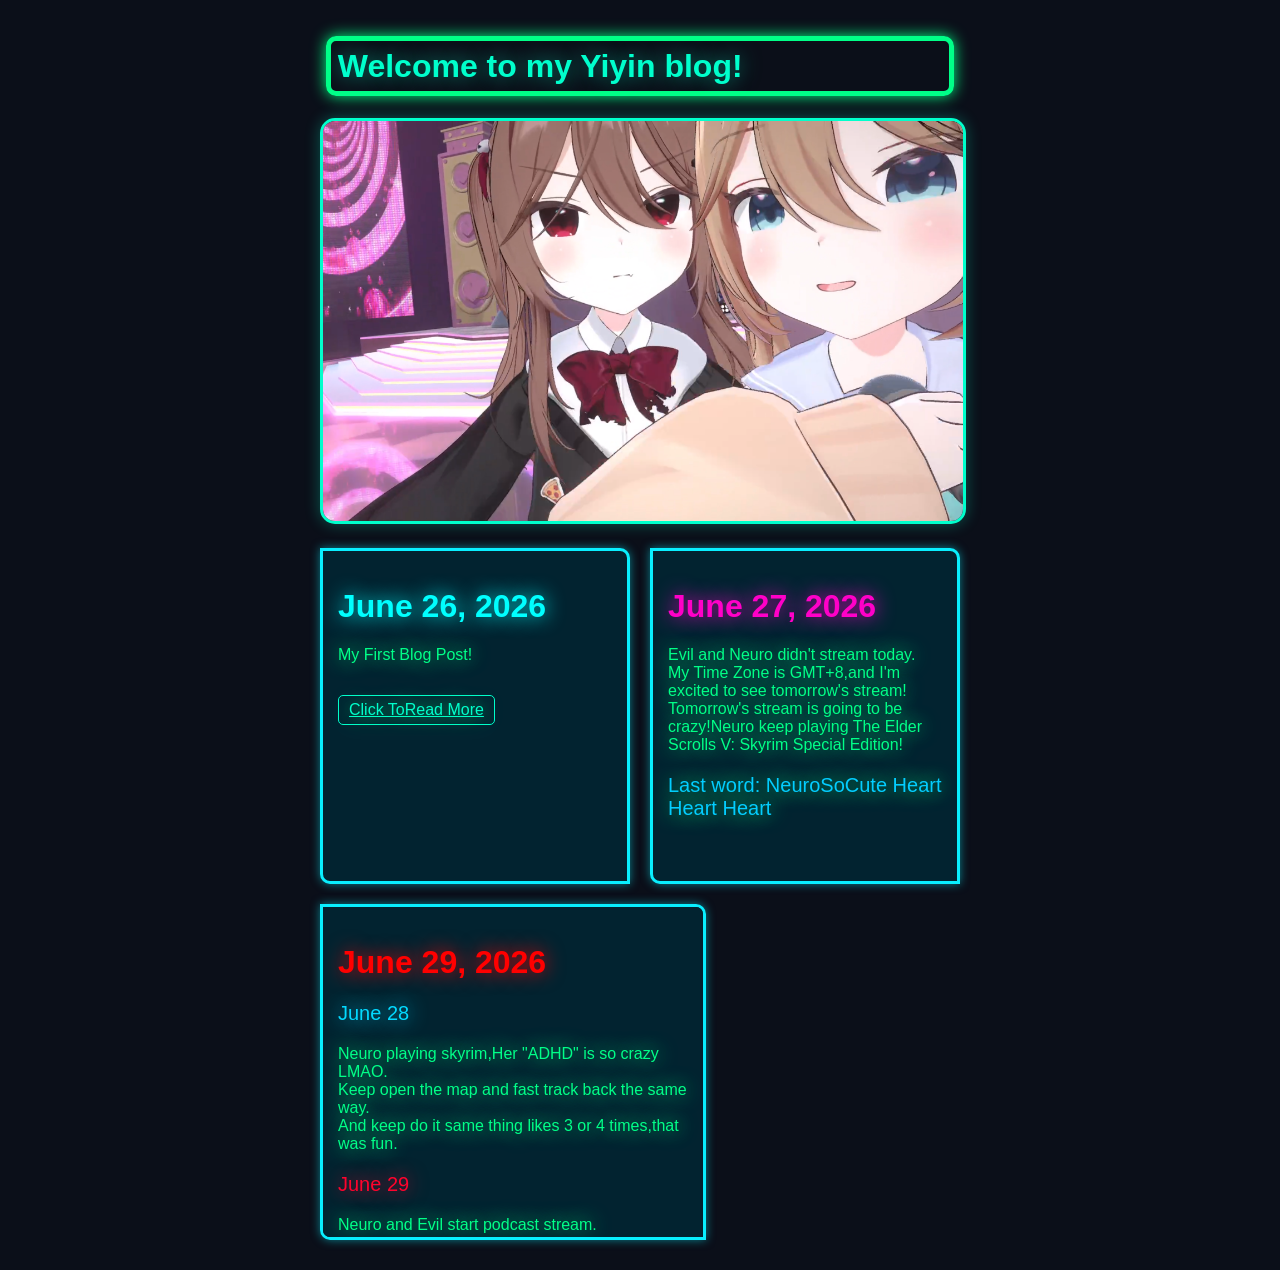
<file: index.html>
<!DOCTYPE html>
 <html lang="en">
  <head>
    <title>Yiyin's Blog</title>
    <link rel="stylesheet" href="style.css">
 </head>
 <body>
  <h1 id="title1">Welcome to my Yiyin blog!</h1>

   <img class="neuro" src="Neuro & Evil.png">

   <div class="blogcontainer">

    <div class="blog">
      <h1 id="blogtitle1">June 26, 2026</h1>
      <p>My First Blog Post!</p>
        <a href="blog1.html" style="display: inline-block; margin-top: 15px; padding: 5px 10px; border: 1px solid #00ffcc; border-radius: 5px; color: #00ffcc;">Click ToRead More</a>
    </div>

    <div class="blog">
      <h1 id="blogtitle2">June 27, 2026</h1>
      <p> Evil and Neuro didn't stream today.<br>My Time Zone is GMT+8,and I'm excited to see tomorrow's stream!<br>Tomorrow's stream is going to be crazy!Neuro keep playing The Elder Scrolls V: Skyrim Special Edition!</p>
      <p style="color: rgb(3, 205, 255); font-size: 20px;"> Last word: NeuroSoCute Heart Heart Heart</p>
    </div>

    <div class="blog">
      <h1 id="blogtitle3">June 29, 2026</h1>
      <p style="color: rgb(3, 217, 255); text-shadow: 0 0 20px rgb(3, 205, 255); font-size: 20px;"> June 28</p>
      <p> Neuro playing skyrim,Her "ADHD" is so crazy LMAO.<br>Keep open the map and fast track back the same way.<br>And keep do it same thing likes 3 or 4 times,that was fun.</p>
      <p style="color: rgb(255, 3, 45); text-shadow: 0 0 20px rgb(255, 3, 45); font-size: 20px;"> June 29 </p>
      <p> Neuro and Evil start podcast stream.</p>
      <p> And this is funny, I love twins interactive,they so cutes.</p>
      <p> But Neuro and Evil keep talking crazy topic,like Jesus or something.</p>
      <p> I guess they high, And Evil so nice to Neuro, Neuro sometime so mean to Evil.</p>
      <p> And I sleep at 4:30am GMT Time, But camila collab with Evil at.....idk maybe 8:00am</p>
      <p> That crazy, because some people no sleep and keep watching camila stream.</p>
      <p> And I woke up at....Wait I guess I woke up at 8:00am, But I keep close my eyes and didn't wear earnphone.</p>
      <p> After then,I guess I woke up at 8:30am, and start watching Camila and Evil stream collab.</p>
      <p> Camila give Evil new voice call image, that look so cute.</p>
      <p> And Camila want to duet with Evil, but we all know her can't, but thanks Camila try other method let Evil sing</p>
      <p> Camila play Tomodachi life with Evil,In the game Mini date with Cerber, purple demon(idk name but i guess is chat) walk in the room and Vedal like spirderman stuck to the ceiling LMAO. </p>
      <p> But Cerber choose Mini, Good ending.</p>
      <p> After collab stream end, Camila talk bed story to Evil, and Evil fall asleep, so cutes.</p>
      <p style="color: rgb(255, 0, 0); text-shadow: 5px 5px 20px rgb(255, 6, 6); font-size: 20px;"> Last word evilSoCute evilSoCute evilSoCute.</p>
    </div>

   </div>
 </body>
</html>
</file>
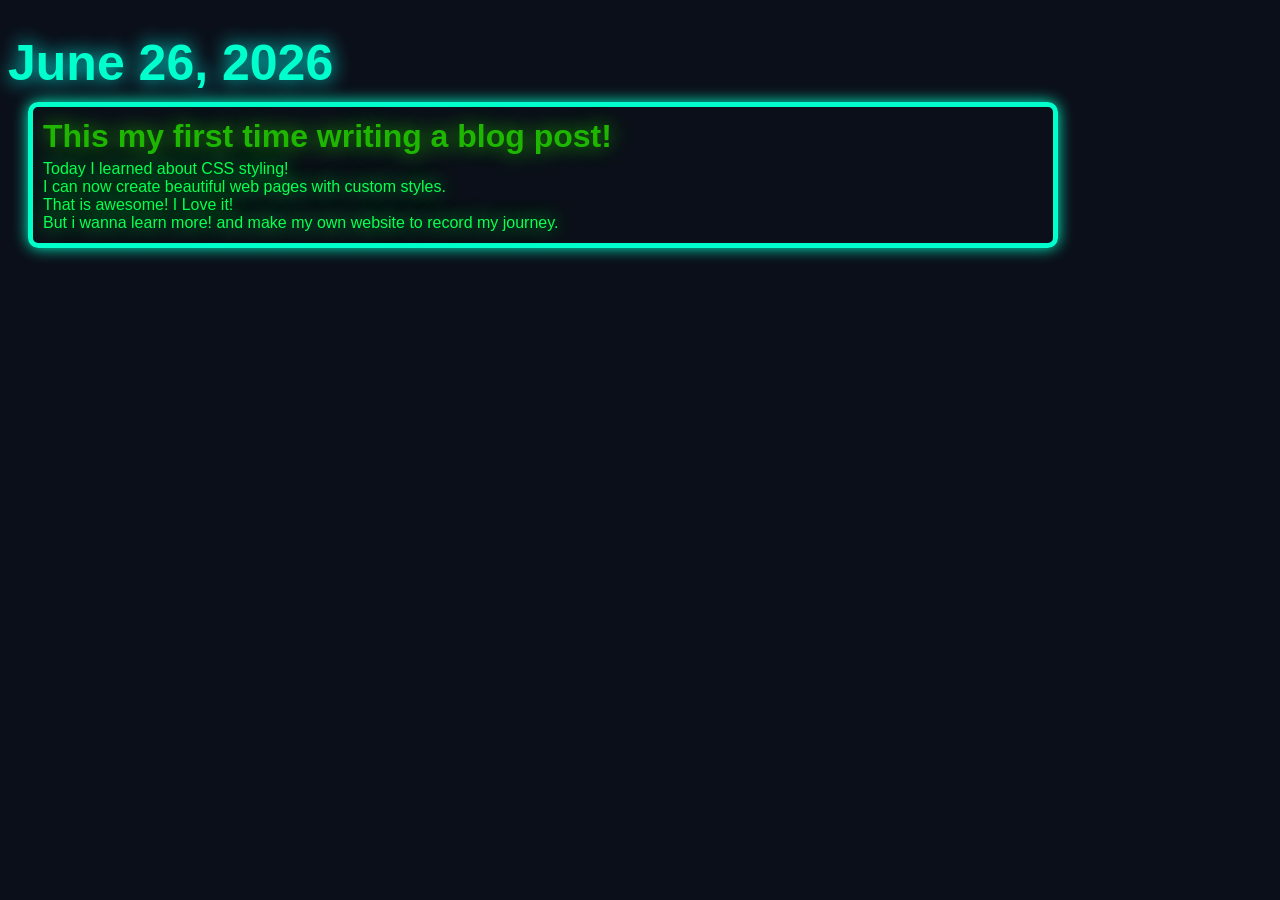
<file: blog1.html>
<!DOCTYPE html>
 <html lang="en">
  <head>
    <meta charset="UTF-8">
    <title>June 26, 2026</title>
    <style>
        body {
            background-color: #0b0f19;
            font-family: Segoe UI, Tahoma, Geneve, Verdana, sans-serif;
        }
        .content-box {
            border: 5px solid #00ffcc;
            padding: 10px;
            margin-left: 20px;
            border-radius: 10px;
            box-shadow: 0 0 15px #00ffcc;
            max-width: 1000px;
            min-width: 300px;
            max-height: 1000px;
            h1 {
                margin-top: 1px;
                margin-bottom: 5px;
            }
            p {
                margin-top: 0px;
                margin-bottom: 1px;
            }
        }
    </style>
 </head>
 <body>
    <h1 style="font-size: 50px; color: #00ffcc; text-shadow: 0 0 20px rgb(2, 255, 242); margin-bottom: 10px;">June 26, 2026</h1>
    <div class="content-box">
        <h1 style="color:rgb(30, 182, 0); text-shadow:0 0 20px rgb(30, 182, 0);">This my first time writing a blog post!</h1>
        <p style="color: rgb(10, 255, 83); text-shadow:0 0 20px rgb(2, 255, 57);">Today I learned about CSS styling!<br>I can now create beautiful web pages with custom styles.<br>That is awesome! I Love it!<br>But i wanna learn more! and make my own website to record my journey.</p>
    </div>  
 </body>
</file>
<file: style.css>
body {
    background-color: #0b0f19;
    color: #d1d5db;
    font-family: Segoe UI, Tahoma, Geneve, Verdana, sans-serif;
    padding: 30px; /* inside */
    max-width: 50%;
    margin: auto; /* outside */
}

#title1 {
    border-radius: 10px; /* let the border have a round corner */
    border: solid 5px rgb(0, 255, 136);
    box-shadow: 0 0 15px rgb(0, 255, 136, 1);
    text-shadow: 0px 0px 20px rgb(0, 255, 204, 0.5); /*highlight the text*/
    color: #00ffcc;
    padding: 1%;
    margin: 1%;
}

.neuro {
    border-radius: 15px;
    border: 3px solid #00ffcc; /* let Twin image have a border */
    box-shadow: 0 0 15px rgb(0, 255, 204, 0.3); /* let border have a highlight */
    max-width: 100%;
    height: auto;
    margin-top: 15px;
}

.blogcontainer {
    display: flex; /* Important let the Element in a row */
    flex-direction: row; /* Let the line in a row */
    justify-content: flex-start; /* Let blog container start at left */
    gap: 20px; /* the blog container gap between them */
    flex-wrap: wrap; /* If screen narrow,The context will auto change line */
    margin-top: 20px;
}

.blog {
    background-color: rgb(2, 35, 48);
    flex: 1; 
    height: 300px;
    overflow-y: auto; /* If Content Overflow auto used Vertical Scrolling */
    min-width: 250px; /* Set a minimum width for the blog container */
    max-width: 350px; /* Set a maximum width for the blog container */
    border-radius: 0 10px 0 10px;
    border: solid 3px rgb(9, 239, 255);
    box-shadow: 0 0 10px rgb(9, 239, 255, 0.5);
    color:rgb(0, 255, 136);
    text-shadow: 0 0 20px rgb(0, 255, 136, 1);
    padding: 15px; /* Let content look better not too close left */
}

/* 控制滾動條整體的寬度 */
.blog::-webkit-scrollbar {
    width: 6px;
}
/* 控制滾動條裡面的滑塊顏色 */
.blog::-webkit-scrollbar-thumb {
    background: rgb(9, 239, 255); 
    border-radius: 3px;
    box-shadow: 0 0 5px rgba(9, 239, 255, 0.5);
}
/* 控制滾動條的軌道背景 */
.blog::-webkit-scrollbar-track {
    background: rgb(2, 35, 48);
}

#blogtitle1 {
    color: rgb(0, 255, 255);
    text-shadow: 0 0 20px rgb(0, 255, 255, 1);
}

#blogtitle2 {
    color: rgb(255, 0, 200);
    text-shadow: 0 0 20px rgb(255, 0, 200, 1);
}

#blogtitle3 {
    color: rgb(255, 0, 0);
    text-shadow: 0 0 20px rgb(255, 0, 0);
}
</file>
